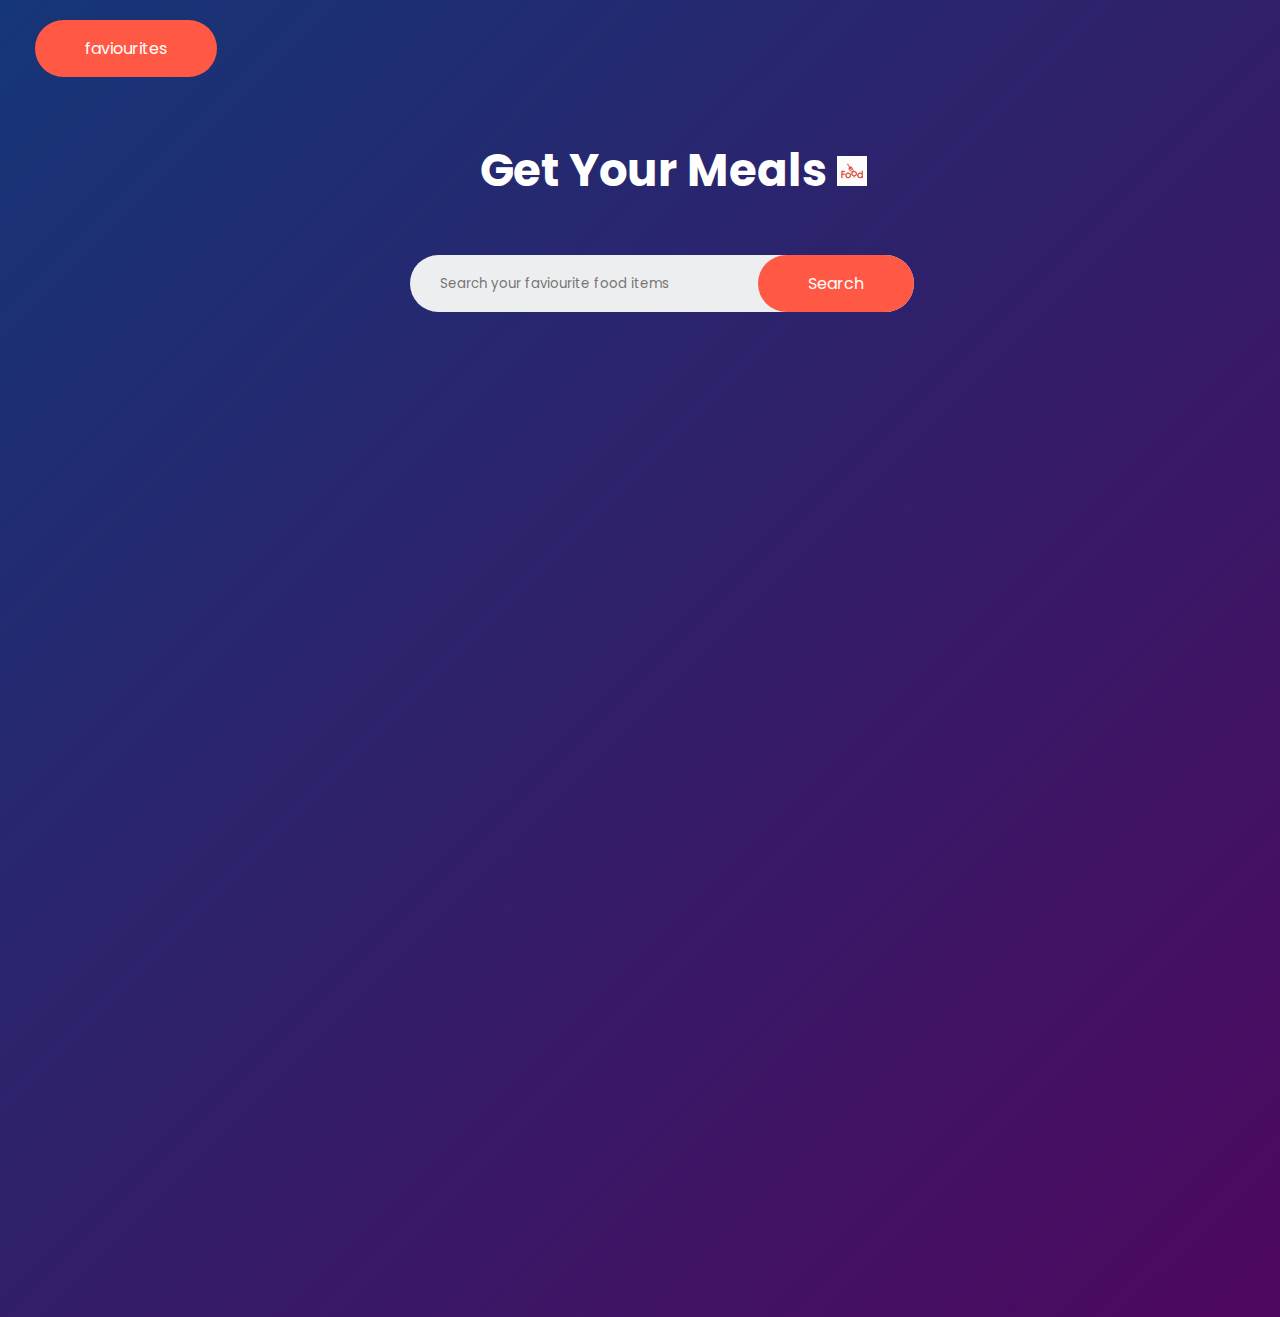
<file: index.html>
<!DOCTYPE html>
<html lang="en">
<head>
    <meta charset="UTF-8">
    <meta name="viewport" content="width=device-width, initial-scale=1.0">
    <link rel="stylesheet" href="style.css"> 
    <title>Meal App</title>
</head>
<body>
    <div class="container">
    <div class="navbar">
        <div class="hamburger-menu">
          <div class="line"></div>
          <div class="line"></div>
          <div class="line"></div>
     </div>
     <ul class="menu">
        <li><button class="search-button"><a href="faviourite.html">faviourites</a></button></li>
      </ul>
    </div>
    <div class="header">
        <h2>Get Your Meals <img src="image.jfif" alt=""></h2>
    </div>
    <div class="Search">
        <div class="row">
            <input type="text" id="input-box" placeholder="Search your faviourite food items">
            <button class="search-button" onclick="showmeals()">Search</button>
        </div>
    </div>
    <div class="Search-result" id="card-holder">
       
    </div>

    <div class="item-card-detail" id="meal-details">
      
   </div>
   <script src="script.js"></script>
  </body>
</html>
</file>
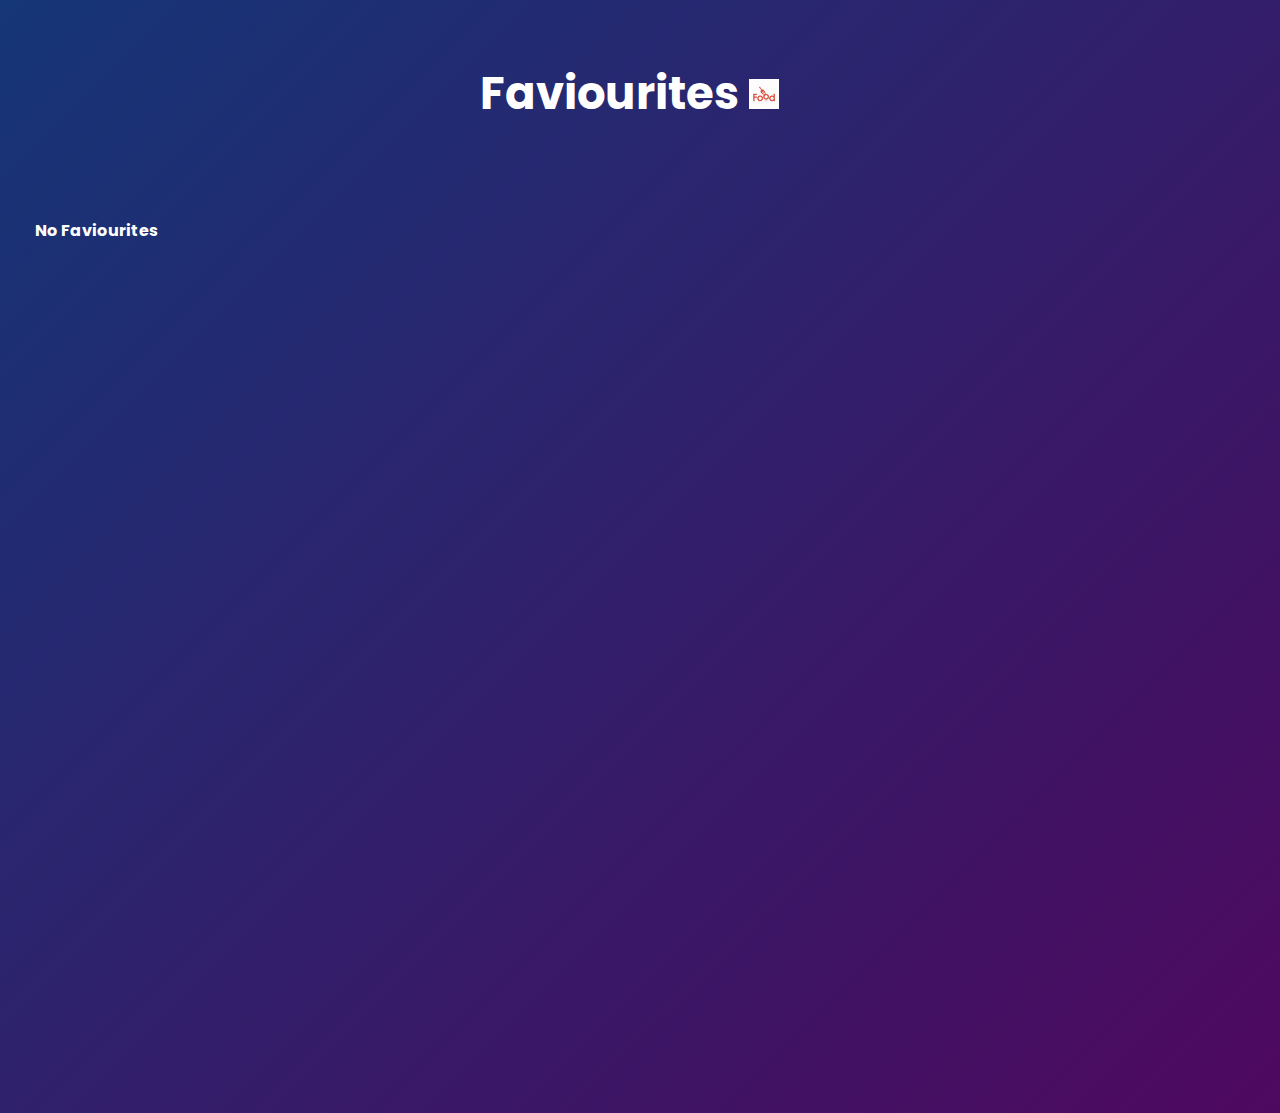
<file: faviourite.html>
<!DOCTYPE html>
<html lang="en">
<head>
    <meta charset="UTF-8">
    <meta name="viewport" content="width=device-width, initial-scale=1.0">
    <link rel="stylesheet" href="style.css"> 
    <title>Document</title>
</head>
<body style="background-size:cover">
    <div class="container-fav" id="fav-container">
        <div class="header">
            <h2>Faviourites <img src="image.jfif" alt=""></h2>
        </div>
        
        <div class="Search-result" id="card-holder1">
            
        </div>
        
    </div>
        
    <script src="script.js"></script>
</body>
</html>
</file>
<file: style.css>
@import url('https://fonts.googleapis.com/css2?family=Poppins:ital,wght@0,500;1,500&display=swap');


*{
    margin: 0;
    padding: 0;
    font-family: 'Poppins', sans-serif;
    box-sizing: border-box;
}
body {
    background-color: linear-gradient(135deg, #153677,#4e085f);

   


}
.container{
    background: linear-gradient(135deg, #153677,#4e085f);
    padding: 10px;
}
/*--------nav bar and hamburger-icon---------------------------*/
.navbar {
    display: flex;
    justify-content: space-between;
    align-items: center;
    padding: 10px;
    background-color: transparent;
    color: #fff;
  }
  
  .hamburger-menu {
    display: none; /* Hide by default on larger screens */
    flex-direction: column;
    cursor: pointer;
  }
  
  .line {
    width: 30px;
    height: 3px;
    background-color: #fff;
    margin: 6px 0;
  }
  
  .menu {
    list-style: none;
    display: flex;
  }
  
  .menu li {
    margin: 0 15px;
  }
  
  .menu a {
    text-decoration: none;
    color: #fff;
  }
  @media screen and (max-width: 768px) {
    .hamburger-menu {
      display: flex;
    }
  
    .menu {
      display: none; /* Hide by default on smaller screens */
      flex-direction: column;
      position: absolute;
      top: 60px; /* Adjust as needed based on your design */
      left: 0;
      width: 100%;
      background-color: #333;
    }
  
    .menu.show {
      display: flex;
    }
  
    .menu li {
      margin: 15px 0;
    }
  }
  /*-------------Search bar -----------------*/
  .todo-app{
    width: 40%;
    max-width: 540px;
    background: #fff;
    margin: 100px auto 20px;
    padding: 40px 30px 70px;
    border-radius: 10px;
}
.row{
    display: flex;
    align-items: center;
    justify-content: space-between;
    background:#edeef0;
    border-radius: 30px;
    padding-left: 20px;
    margin-bottom: 25px;
    width: 40%;
    margin-top: 50px;
    margin-left: 400px;
}
input{
    flex: 1;
    border:none;
    outline:none;
    background: transparent;
    padding: 10px;
    font-weight: 14px;
}
.search-button{
    border: none;
    outline:none;
    padding:16px 50px;
    background: #ff5945;
    color: #fff;
    font-size: 16px;
    cursor: pointer;
    border-radius: 30px;
}
.header img{
    width: 30px;
    height: 30px;
}
.header{
    color: #fff;
    margin-left: 470px;
    font-size: 30px;
    margin-top: 50px;
}
/*-------------heart-button---------------------*/
.heart-button {
    width: 30px;
    height: 30px;
    background-color: transparent;
    border: none;
    cursor: pointer;
    position: relative;
    transition: background-color 0.3s ease;
  }
  
  .heart-button::before,
  .heart-button::after {
    content: "";
  position: absolute;
  top: 0;
  width: 22px;
  height: 80px;
  border-radius: 50px 50px 0 0;
  background: red;
  }
  
  .heart-button::before {
    left: 50px;
  transform: rotate(-45deg);
  transform-origin: 0 100%;
  }
  .heart-button::after {
    left: 0;
    transform: rotate(45deg);
    transform-origin: 100% 100%;
  }
  .heart-button.liked {
    background-color: #ff7b7b; /* Change the color for the liked state */
  }
  /*---------------------------------------------*/
  .Search-result{
    height: 100vh;
    width: 100%;
    display: flex;
    flex-direction: row;
    flex-wrap: wrap;
    justify-content: space-between;
    margin-top: 75px;
    padding: 0 10px;
  }
  .Search-result:has(.item-card){
    height: auto;
  }
  .item-card{
    margin: 5px;
    height: 350px;
    min-width: 220px;
    max-width: 220px;
    display: flex;
    flex-direction: column;
    background-color: hsl(234, 39%, 85%);
    align-items: center;
    border-radius: 20px;
    justify-content: flex-start;
    box-shadow: 0px 0px 20px 0px rgba(0, 0, 0, 0.5);
    margin-bottom: 20px;
    box-shadow: rgba(0, 0, 0, 0.35) 0px -50px 36px -28px inset;
  }
  .inner-area{
    height: auto;
  }
  .item-card img{
    margin-top: 20px;
    border-radius: 8px;
    height: 150px;
    width: 150px;
  }
  #description{
    margin-top: 10px;
    font-family: 'Poppins', sans-serif;
  }
  .flex-items{
    display: flex;
    margin-top: 20px;
  }
  .view-receipe{
    justify-content:flex-start;
    margin-left: -20px;
    margin-right: 10px;
    border-radius: 10px;
    border: none;
    outline:none;
    
    background: #ff5945;
    color: #fff;
    font-size: 16px;
    cursor: pointer;
    width: fit-content;
    padding: 10px 10px;
  }
  .like-button{
    justify-content: flex-end;
    border-radius: 10px;
    border: none;
    outline:none;
    margin-left: 50px;
    background: #ff5945;
    color: #fff;
    font-size: 16px;
    cursor: pointer;
    width: fit-content;
    padding: 10px 10px;
  }

  /*-----------detail-item-card-----------------*/
  .item-card-detail{
    width: auto;
    height: fit-content;
    border: none;
    display: flex;
    flex-direction: column;
    background-color: hsl(234, 39%, 85%);
    border-radius: 20px;
    justify-content: flex-start;
    box-shadow: 0px 0px 20px 0px rgba(0, 0, 0, 0.5);
    margin-bottom: 20px;
    box-shadow: rgba(0, 0, 0, 0.35) 0px -50px 36px -28px inset;
  }
  .item-card-detail img{
    justify-content: flex-start;
    height: 300px;
    width: 300px;
    margin-top: 15px;
    margin-left: 15px;
    margin-right: 15px;
    margin-bottom: 15px;
    border-radius: 8px;
  }
.info-block{
    display: block;
    margin-top: 15px;
    margin-left: 15px;
    
}

.food-not-found{
  justify-content: center;
  color: #fff;

}
#fav-container{
  width: 100%;
  min-height: 100vh ;
}



.no-result{
  color: #fff;
  text-align: center;
  margin: 15px;
}
.container-fav{
  background: linear-gradient(135deg, #153677,#4e085f);
  padding: 10px;
}
#description{
  margin-left: 10px;
  margin-right: 10px;
  font-size: small;
}
</file>
